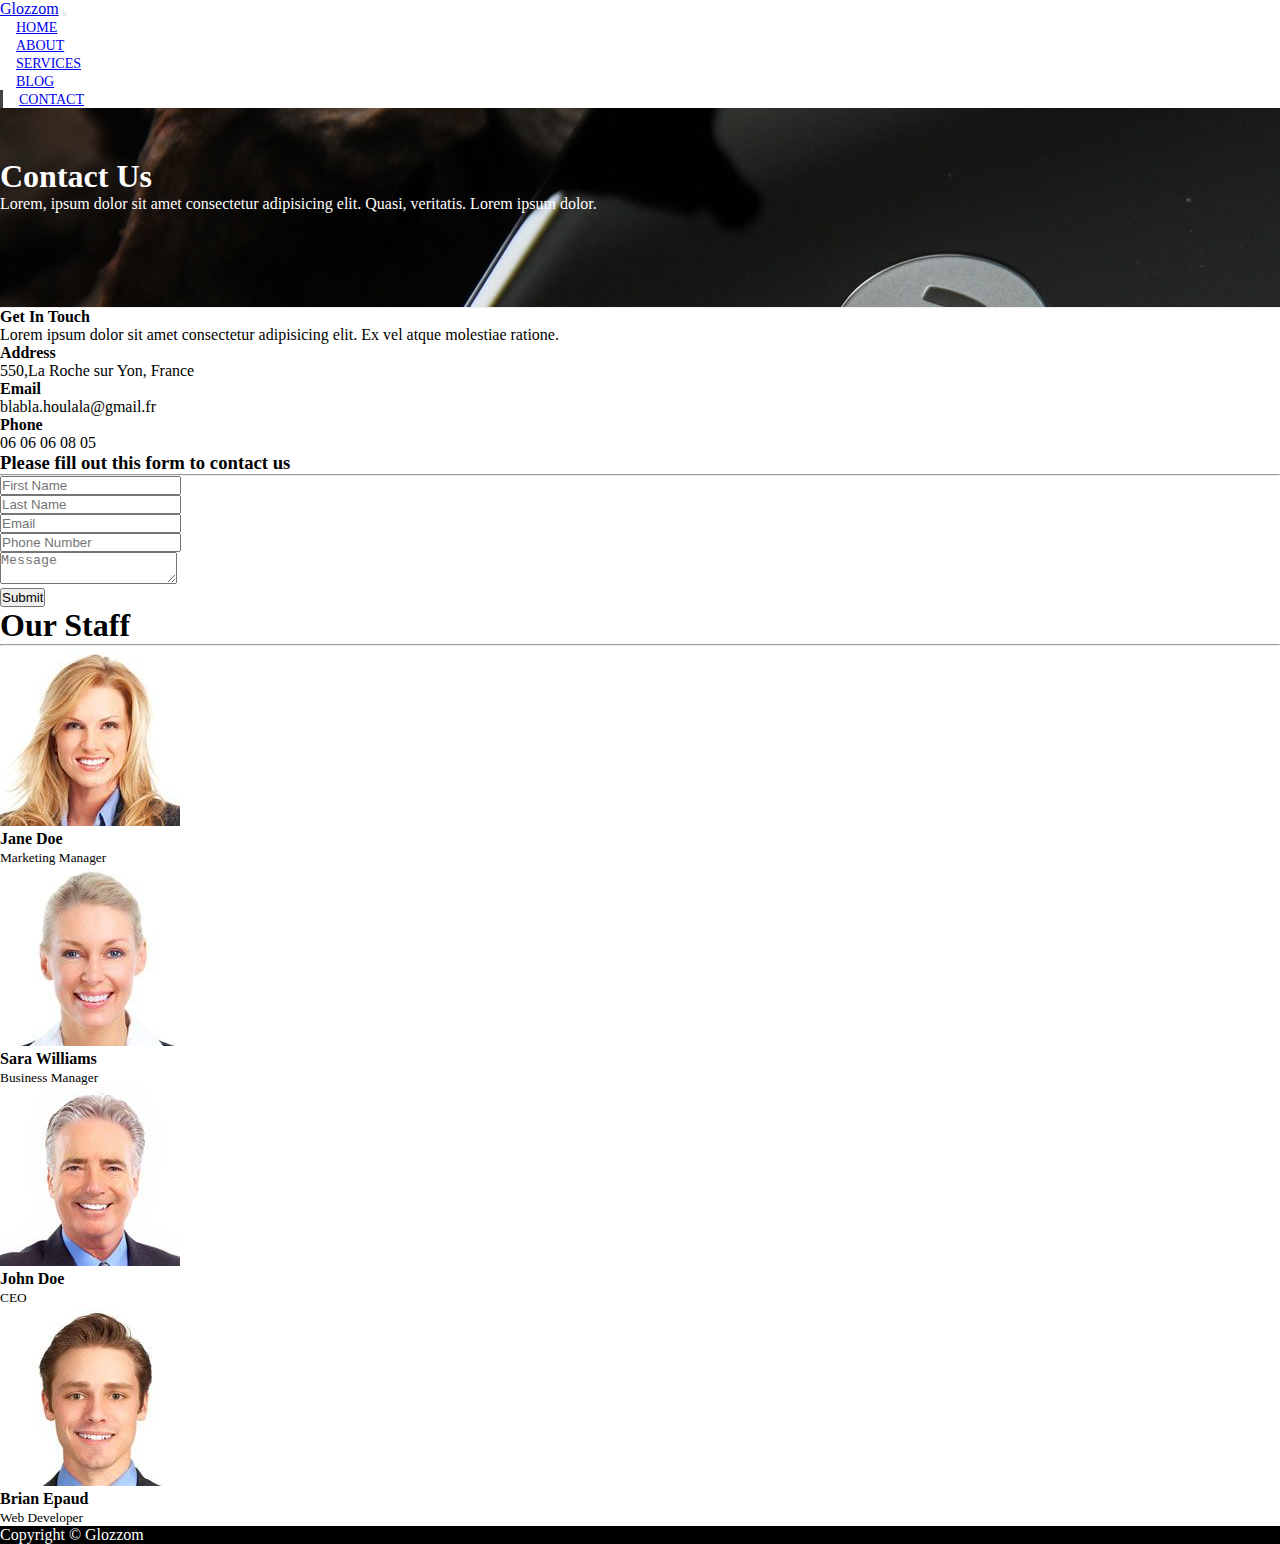
<file: contact.html>
<!DOCTYPE html>
<html lang="en">

<head>
    <meta charset="UTF-8">
    <meta name="viewport" content="width=device-width, initial-scale=1.0, shrink-to-fit=no">
    <title>Glozzom Project</title>

    <link rel="stylesheet" href="https://use.fontawesome.com/releases/v5.0.13/css/all.css"
        integrity="sha384-DNOHZ68U8hZfKXOrtjWvjxusGo9WQnrNx2sqG0tfsghAvtVlRW3tvkXWZh58N9jp" crossorigin="anonymous">
    <link rel="stylesheet" href="https://stackpath.bootstrapcdn.com/bootstrap/4.1.1/css/bootstrap.min.css"
        integrity="sha384-WskhaSGFgHYWDcbwN70/dfYBj47jz9qbsMId/iRN3ewGhXQFZCSftd1LZCfmhktB" crossorigin="anonymous">
    <link rel="stylesheet" href="css/style.css">
</head>

<body>

    <nav class="navbar navbar-expand-sm navbar-dark bg-dark">
        <div class="container">
            <a href="index.html" class="navbar-brand">Glozzom</a>
            <button class="navbar-toggler" data-toggle="collapse" data-target="#navbarCollapse">
                <span class="navbar-toggler-icon"></span>
            </button>
            <div class="collapse navbar-collapse" id="navbarCollapse">
                <ul class="navbar-nav ml-auto">
                    <li class="nav-item"> <a href="index.html" class="nav-link">Home</a></li>
                    <li class="nav-item"> <a href="about.html" class="nav-link">About</a></li>
                    <li class="nav-item"> <a href="services.html" class="nav-link">Services</a></li>
                    <li class="nav-item"> <a href="blog.html" class="nav-link">Blog</a></li>
                    <li class="nav-item active"> <a href="contact.html" class="nav-link">Contact</a></li>
                </ul>
            </div>
        </div>
    </nav>

    <!-- PAGE HEADER -->

    <header id="page-header">
        <div class="container">
            <div class="row">
                <div class="col-md-6 m-auto text-center">
                    <h1>Contact Us</h1>
                    <p>Lorem, ipsum dolor sit amet consectetur adipisicing elit. Quasi, veritatis. Lorem ipsum dolor.
                    </p>
                </div>
            </div>
        </div>
    </header>

    <!-- CONTACT SECTION -->

    <section id="contact" class="py-3">

        <div class="container">
            <div class="row">
                <div class="col-md-4">
                    <div class="card p-4">
                        <div class="card-body">
                            <h4>Get In Touch</h4>
                            <p>Lorem ipsum dolor sit amet consectetur adipisicing elit. Ex vel atque molestiae ratione.</p>
                            <h4>Address</h4>
                            <p>550,La Roche sur Yon, France</p>
                            <h4>Email</h4>
                            <p>blabla.houlala@gmail.fr</p>
                            <h4>Phone</h4>
                            <p>06 06 06 08 05</p>
                        </div>
                    </div>
                </div>

                <div class="col-md-8">
                    <div class="card-body">
                        <h3 class="text-center">Please fill out this form to contact us</h3>
                        <hr>
                        <div class="row">
                            <div class="col-md-6">
                                <div class="form-group">
                                    <input type="text" class="form-control" placeholder="First Name">
                                </div>
                            </div>

                            <div class="col-md-6">
                                <div class="form-group">
                                    <input type="text" class="form-control" placeholder="Last Name">
                                </div>
                            </div>

                            <div class="col-md-6">
                                <div class="form-group">
                                    <input type="text" class="form-control" placeholder="Email">
                                </div>
                            </div>

                            <div class="col-md-6">
                                <div class="form-group">
                                    <input type="text" class="form-control" placeholder="Phone Number">
                                </div>
                            </div>

                        </div>

                        <div class="row">
                            <div class="col-md-12">
                                <div class="form-group">
                                    <textarea class="form-control" placeholder="Message"></textarea>
                                </div>
                            </div>

                            <div class="col-md-12">
                                <div class="form-group">
                                    <input type="submit" value="Submit" class="btn btn-outline-danger btn-block">
                                </div>
                            </div>
                        </div>
                    </div>
                </div>
            </div>
        </div>
    </section>

    <!-- STAFF -->

    <section id="staff" class="py-5 text-center bg-dark text-white">
<div class="container">
    <h1>Our Staff</h1>
    <hr>
    <div class="row">
        <div class="col-md-3">
            <img src="./images/person1.jpg" alt="" class="img-fluid rounded-circle mb-2">
            <h4>Jane Doe</h4>
            <small>Marketing Manager</small>
        </div>
        <div class="col-md-3">
            <img src="./images/person2.jpg" alt="" class="img-fluid rounded-circle mb-2">
            <h4>Sara Williams</h4>
            <small>Business Manager</small>
        </div>
        <div class="col-md-3">
            <img src="./images/person3.jpg" alt="" class="img-fluid rounded-circle mb-2">
            <h4>John Doe</h4>
            <small>CEO</small>
        </div>
        <div class="col-md-3">
            <img src="./images/person4.jpg" alt="" class="img-fluid rounded-circle mb-2">
            <h4>Brian Epaud</h4>
            <small>Web Developer</small>
        </div>
    </div>
</div>
    </section>

    
    <!-- FOOTER -->

    <footer id="main-footer" class="text-center p-4">
        <div class="container">
            <div class="row">
                <div class="col">
                    <p>Copyright &copy; <span id="year"></span> Glozzom</p>
                </div>
            </div>
        </div>
    </footer>



    <!-- JS -->
    <script src="https://code.jquery.com/jquery-3.4.1.slim.min.js"
        integrity="sha384-J6qa4849blE2+poT4WnyKhv5vZF5SrPo0iEjwBvKU7imGFAV0wwj1yYfoRSJoZ+n" crossorigin="anonymous">
    </script>
    <script src="https://cdn.jsdelivr.net/npm/popper.js@1.16.0/dist/umd/popper.min.js"
        integrity="sha384-Q6E9RHvbIyZFJoft+2mJbHaEWldlvI9IOYy5n3zV9zzTtmI3UksdQRVvoxMfooAo" crossorigin="anonymous">
    </script>
    <script src="https://stackpath.bootstrapcdn.com/bootstrap/4.4.1/js/bootstrap.min.js"
        integrity="sha384-wfSDF2E50Y2D1uUdj0O3uMBJnjuUD4Ih7YwaYd1iqfktj0Uod8GCExl3Og8ifwB6" crossorigin="anonymous">
    </script>

    <script>
        // Get the current year for the copyright
        $('#year').text(new Date().getFullYear());
    </script>
</body>

</html>
</file>
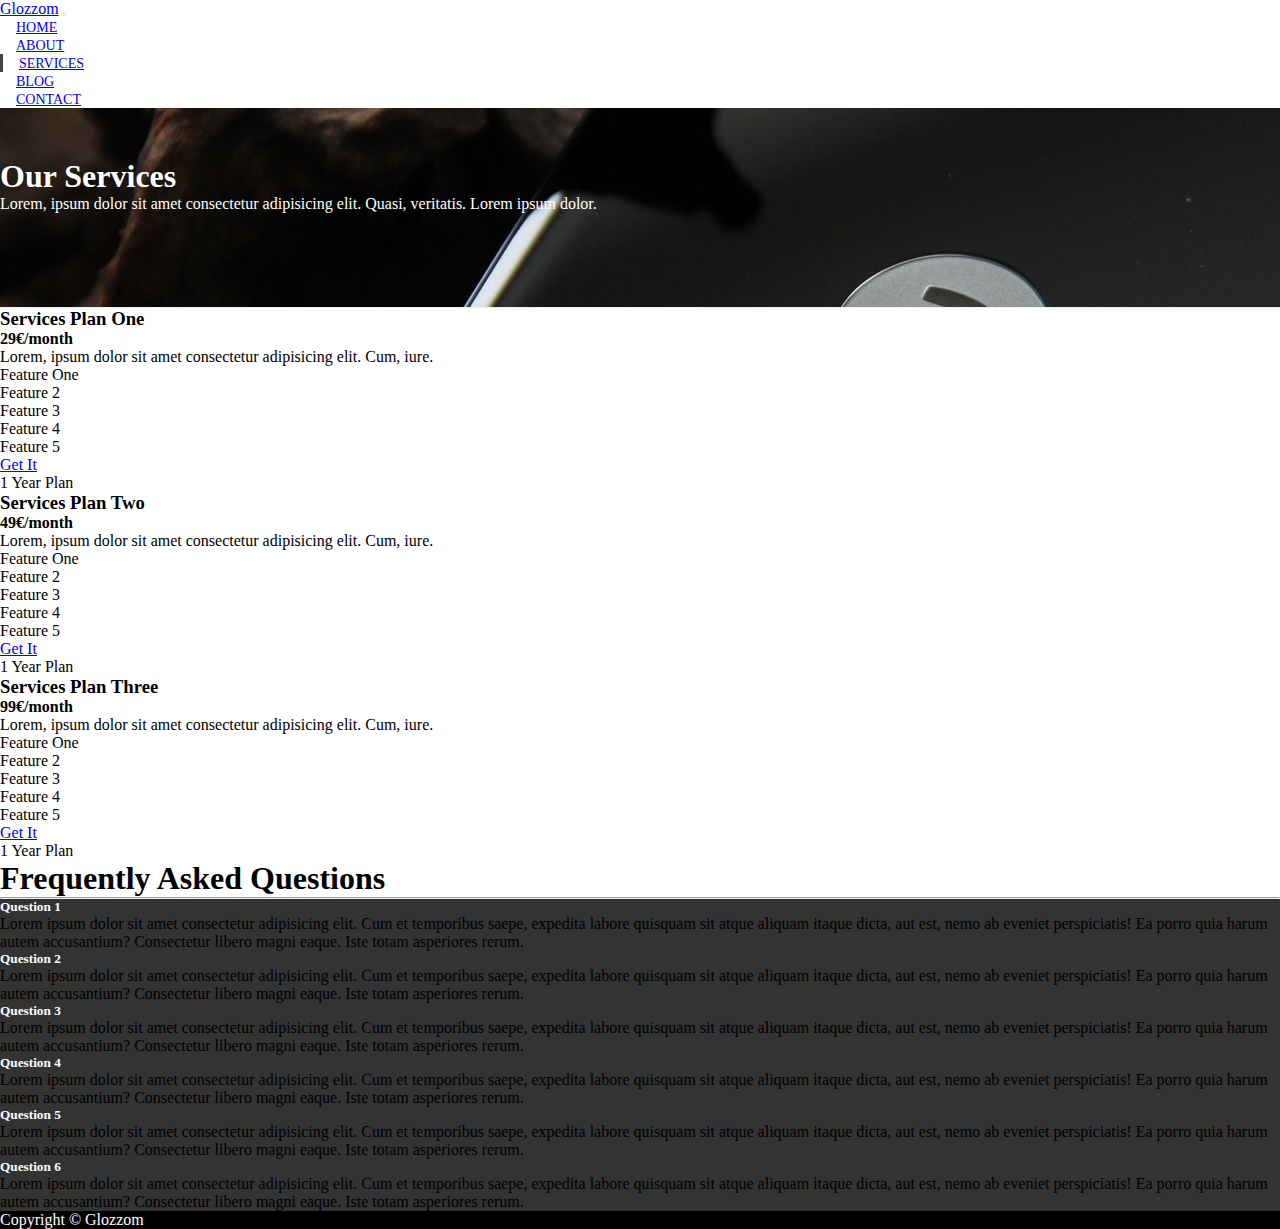
<file: services.html>
<!DOCTYPE html>
<html lang="en">

<head>
    <meta charset="UTF-8">
    <meta name="viewport" content="width=device-width, initial-scale=1.0, shrink-to-fit=no">
    <title>Glozzom Project</title>

    <link rel="stylesheet" href="https://use.fontawesome.com/releases/v5.0.13/css/all.css"
        integrity="sha384-DNOHZ68U8hZfKXOrtjWvjxusGo9WQnrNx2sqG0tfsghAvtVlRW3tvkXWZh58N9jp" crossorigin="anonymous">
    <link rel="stylesheet" href="https://stackpath.bootstrapcdn.com/bootstrap/4.1.1/css/bootstrap.min.css"
        integrity="sha384-WskhaSGFgHYWDcbwN70/dfYBj47jz9qbsMId/iRN3ewGhXQFZCSftd1LZCfmhktB" crossorigin="anonymous">
    <link rel="stylesheet" href="css/style.css">
</head>

<body>

    <nav class="navbar navbar-expand-sm navbar-dark bg-dark">
        <div class="container">
            <a href="index.html" class="navbar-brand">Glozzom</a>
            <button class="navbar-toggler" data-toggle="collapse" data-target="#navbarCollapse">
                <span class="navbar-toggler-icon"></span>
            </button>
            <div class="collapse navbar-collapse" id="navbarCollapse">
                <ul class="navbar-nav ml-auto">
                    <li class="nav-item"> <a href="index.html" class="nav-link">Home</a></li>
                    <li class="nav-item"> <a href="about.html" class="nav-link">About</a></li>
                    <li class="nav-item active"> <a href="services.html" class="nav-link">Services</a></li>
                    <li class="nav-item"> <a href="blog.html" class="nav-link">Blog</a></li>
                    <li class="nav-item"> <a href="contact.html" class="nav-link">Contact</a></li>
                </ul>
            </div>
        </div>
    </nav>

    <!-- PAGE HEADER -->

    <header id="page-header">
        <div class="container">
            <div class="row">
                <div class="col-md-6 m-auto text-center">
                    <h1>Our Services</h1>
                    <p>Lorem, ipsum dolor sit amet consectetur adipisicing elit. Quasi, veritatis. Lorem ipsum dolor.
                    </p>
                </div>
            </div>
        </div>
    </header>

    <!-- SERVICES SECTION -->

    <section id="services" class="py-5">

        <div class="container">
            <div class="row">
                <div class="col-md-4">
                    <div class="card text-center">
                        <div class="card-header bg-dark text-white">
                            <h3>Services Plan One</h3>
                        </div>
                        <div class="card-body">
                            <h4 class="card-title"> 29€/month</h4>
                            <p class="card-text">Lorem, ipsum dolor sit amet consectetur adipisicing elit. Cum, iure.
                            </p>
                            <ul class="list-group">
                                <li class="list-group-item">
                                    <i class="fas fa-check"></i> Feature One
                                </li>
                                <li class="list-group-item">
                                    <i class="fas fa-check"></i> Feature 2
                                </li>
                                <li class="list-group-item">
                                    <i class="fas fa-check"></i> Feature 3
                                </li>
                                <li class="list-group-item">
                                    <i class="fas fa-check"></i> Feature 4
                                </li>
                                <li class="list-group-item">
                                    <i class="fas fa-check"></i> Feature 5
                                </li>
                            </ul>

                            <a href="#" class="btn btn-danger btn-block mt-2">Get It</a>
                        </div>
                        <div class="card-footer text-muted">
                            1 Year Plan
                        </div>
                    </div>
                </div>
                <div class="col-md-4">
                    <div class="card text-center">
                        <div class="card-header bg-dark text-white">
                            <h3>Services Plan Two</h3>
                        </div>
                        <div class="card-body">
                            <h4 class="card-title"> 49€/month</h4>
                            <p class="card-text">Lorem, ipsum dolor sit amet consectetur adipisicing elit. Cum, iure.
                            </p>
                            <ul class="list-group">
                                <li class="list-group-item">
                                    <i class="fas fa-check"></i> Feature One
                                </li>
                                <li class="list-group-item">
                                    <i class="fas fa-check"></i> Feature 2
                                </li>
                                <li class="list-group-item">
                                    <i class="fas fa-check"></i> Feature 3
                                </li>
                                <li class="list-group-item">
                                    <i class="fas fa-check"></i> Feature 4
                                </li>
                                <li class="list-group-item">
                                    <i class="fas fa-check"></i> Feature 5
                                </li>
                            </ul>

                            <a href="#" class="btn btn-danger btn-block mt-2">Get It</a>
                        </div>
                        <div class="card-footer text-muted">
                            1 Year Plan
                        </div>
                    </div>
                </div>
                <div class="col-md-4">
                    <div class="card text-center">
                        <div class="card-header bg-dark text-white">
                            <h3>Services Plan Three</h3>
                        </div>
                        <div class="card-body">
                            <h4 class="card-title"> 99€/month</h4>
                            <p class="card-text">Lorem, ipsum dolor sit amet consectetur adipisicing elit. Cum, iure.
                            </p>
                            <ul class="list-group">
                                <li class="list-group-item">
                                    <i class="fas fa-check"></i> Feature One
                                </li>
                                <li class="list-group-item">
                                    <i class="fas fa-check"></i> Feature 2
                                </li>
                                <li class="list-group-item">
                                    <i class="fas fa-check"></i> Feature 3
                                </li>
                                <li class="list-group-item">
                                    <i class="fas fa-check"></i> Feature 4
                                </li>
                                <li class="list-group-item">
                                    <i class="fas fa-check"></i> Feature 5
                                </li>
                            </ul>

                            <a href="#" class="btn btn-danger btn-block mt-2">Get It</a>
                        </div>
                        <div class="card-footer text-muted">
                            1 Year Plan
                        </div>
                    </div>
                </div>
            </div>
        </div>
    </section>

    <!-- FAQ -->


    <section id="faq" class="p-5 bg-dark text-white">
        <div class="container">
            <h1 class="text-center">Frequently Asked Questions</h1>
            <hr>
            <div class="row">
                <div class="col-md-6">
                    <div id="accordion">

                        <div class="card">
                            <div class="card-header">
                                <h5 class="mb-0">
                                    <a href="#collapseOne" data-toggle="collapse" data-parent="#accordion">
                                        Question 1
                                    </a>
                                </h5>
                            </div>

                            <div id="collapseOne" class="collapse">
                                <div class="card-body">
                                    Lorem ipsum dolor sit amet consectetur adipisicing elit. Cum et temporibus saepe,
                                    expedita labore quisquam sit atque aliquam itaque dicta, aut est, nemo ab eveniet
                                    perspiciatis! Ea porro quia harum autem accusantium? Consectetur libero magni eaque.
                                    Iste totam asperiores rerum.
                                </div>
                            </div>
                        </div>

                        <div class="card">
                            <div class="card-header">
                                <h5 class="mb-0">
                                    <a href="#collapseTwo" data-toggle="collapse" data-parent="#accordion">
                                        Question 2
                                    </a>
                                </h5>
                            </div>

                            <div id="collapseTwo" class="collapse">
                                <div class="card-body">
                                    Lorem ipsum dolor sit amet consectetur adipisicing elit. Cum et temporibus saepe,
                                    expedita labore quisquam sit atque aliquam itaque dicta, aut est, nemo ab eveniet
                                    perspiciatis! Ea porro quia harum autem accusantium? Consectetur libero magni eaque.
                                    Iste totam asperiores rerum.
                                </div>
                            </div>
                        </div>

                        <div class="card">
                            <div class="card-header">
                                <h5 class="mb-0">
                                    <a href="#collapseThree" data-toggle="collapse" data-parent="#accordion">
                                        Question 3
                                    </a>
                                </h5>
                            </div>

                            <div id="collapseThree" class="collapse">
                                <div class="card-body">
                                    Lorem ipsum dolor sit amet consectetur adipisicing elit. Cum et temporibus saepe,
                                    expedita labore quisquam sit atque aliquam itaque dicta, aut est, nemo ab eveniet
                                    perspiciatis! Ea porro quia harum autem accusantium? Consectetur libero magni eaque.
                                    Iste totam asperiores rerum.
                                </div>
                            </div>
                        </div>
                    </div>
                </div>
                <div class="col-md-6">
                    <div id="#accordion">

                        <div class="card">
                            <div class="card-header">
                                <h5 class="mb-0">
                                    <a href="#collapseFour" data-toggle="collapse" data-parent="#accordion">
                                        Question 4
                                    </a>
                                </h5>
                            </div>

                            <div id="collapseFour" class="collapse">
                                <div class="card-body">
                                    Lorem ipsum dolor sit amet consectetur adipisicing elit. Cum et temporibus saepe,
                                    expedita labore quisquam sit atque aliquam itaque dicta, aut est, nemo ab eveniet
                                    perspiciatis! Ea porro quia harum autem accusantium? Consectetur libero magni eaque.
                                    Iste totam asperiores rerum.
                                </div>
                            </div>
                        </div>

                        <div class="card">
                            <div class="card-header">
                                <h5 class="mb-0">
                                    <a href="#collapseFive" data-toggle="collapse" data-parent="accordion">
                                        Question 5
                                    </a>
                                </h5>
                            </div>

                            <div id="collapseFive" class="collapse">
                                <div class="card-body">
                                    Lorem ipsum dolor sit amet consectetur adipisicing elit. Cum et temporibus saepe,
                                    expedita labore quisquam sit atque aliquam itaque dicta, aut est, nemo ab eveniet
                                    perspiciatis! Ea porro quia harum autem accusantium? Consectetur libero magni eaque.
                                    Iste totam asperiores rerum.
                                </div>
                            </div>
                        </div>

                        <div class="card">
                            <div class="card-header">
                                <h5 class="mb-0">
                                    <a href="#collapseSix" data-toggle="collapse" data-parent="accordion">
                                        Question 6
                                    </a>
                                </h5>
                            </div>

                            <div id="collapseSix" class="collapse">
                                <div class="card-body">
                                    Lorem ipsum dolor sit amet consectetur adipisicing elit. Cum et temporibus saepe,
                                    expedita labore quisquam sit atque aliquam itaque dicta, aut est, nemo ab eveniet
                                    perspiciatis! Ea porro quia harum autem accusantium? Consectetur libero magni eaque.
                                    Iste totam asperiores rerum.
                                </div>
                            </div>
                        </div>
                    </div>
                </div>

                </div>
            </div>
        </div>
    </section>



    <!-- FOOTER -->

    <footer id="main-footer" class="text-center p-4">
        <div class="container">
            <div class="row">
                <div class="col">
                    <p>Copyright &copy; <span id="year"></span> Glozzom</p>
                </div>
            </div>
        </div>
    </footer>



    <!-- JS -->
    <script src="https://code.jquery.com/jquery-3.4.1.slim.min.js"
        integrity="sha384-J6qa4849blE2+poT4WnyKhv5vZF5SrPo0iEjwBvKU7imGFAV0wwj1yYfoRSJoZ+n" crossorigin="anonymous">
    </script>
    <script src="https://cdn.jsdelivr.net/npm/popper.js@1.16.0/dist/umd/popper.min.js"
        integrity="sha384-Q6E9RHvbIyZFJoft+2mJbHaEWldlvI9IOYy5n3zV9zzTtmI3UksdQRVvoxMfooAo" crossorigin="anonymous">
    </script>
    <script src="https://stackpath.bootstrapcdn.com/bootstrap/4.4.1/js/bootstrap.min.js"
        integrity="sha384-wfSDF2E50Y2D1uUdj0O3uMBJnjuUD4Ih7YwaYd1iqfktj0Uod8GCExl3Og8ifwB6" crossorigin="anonymous">
    </script>

    <script>
        // Get the current year for the copyright
        $('#year').text(new Date().getFullYear());
    </script>
</body>

</html>
</file>
<file: css/style.css>
*{
    margin: 0;
    padding: 0;
    box-sizing: border-box;
}

body {
    overflow-x: hidden;
}

.navbar .nav-link {
    font-size: 14px;
    text-transform: uppercase;
    padding-left: 1rem !important;
    padding-right: 1rem !important;
}

.navbar .nav-item.active {
    border-left: #444 3px solid;
}

.carousel-item {
    height: 450px;
}

.carousel-image-1 {
    background: url('../images/image1.jpg');
    background-size: cover;
}

.carousel-image-2 {
    background: url('../images/image2.jpg');
    background-size: cover;
}

.carousel-image-3 {
    background: url('../images/image3.jpg');
    background-size: cover;
}

#home-heading {
    position: relative;
    min-height: 200px;
    background: url('../images/lights.jpg');
    background-attachment: fixed;
    background-repeat: no-repeat;
    text-align: center;
    color: white;
}

.dark-overlay {
    position: absolute;
    top: 0;
    left: 0;
    width: 100%;
    height: 100%;
    background: rgba(0, 0, 0, 0.7);
  }
  
  #video-play {
    position: relative;
    min-height: 200px;
    background: url('../images/media.jpg');
    background-attachment: fixed;
    background-repeat: no-repeat;
    background-position: 0 -300px;
    text-align: center;
    color: #fff;
  }

#video-play a {
    color: white;
}

#main-footer {
    background: black;
    color: white;
}
  

/**** PAGE ABOUT *********/

#page-header {
    height: 200px;
    background: url('../images/image1.jpg');
    background-position: 0 -300px;
    background-attachment: fixed;
    color: white;
    border-bottom: 1px #eee solid;
    padding-top: 50px;
}

.about-img {
    margin-top: -50px;
}

/***** PAGE SERVICES ******/
#faq .card {
    border: #444;
}

#faq a {
    color: white;
    text-decoration: none;
}

#faq .card-body, #faq .card-header {
    background: #333;
}
</file>
